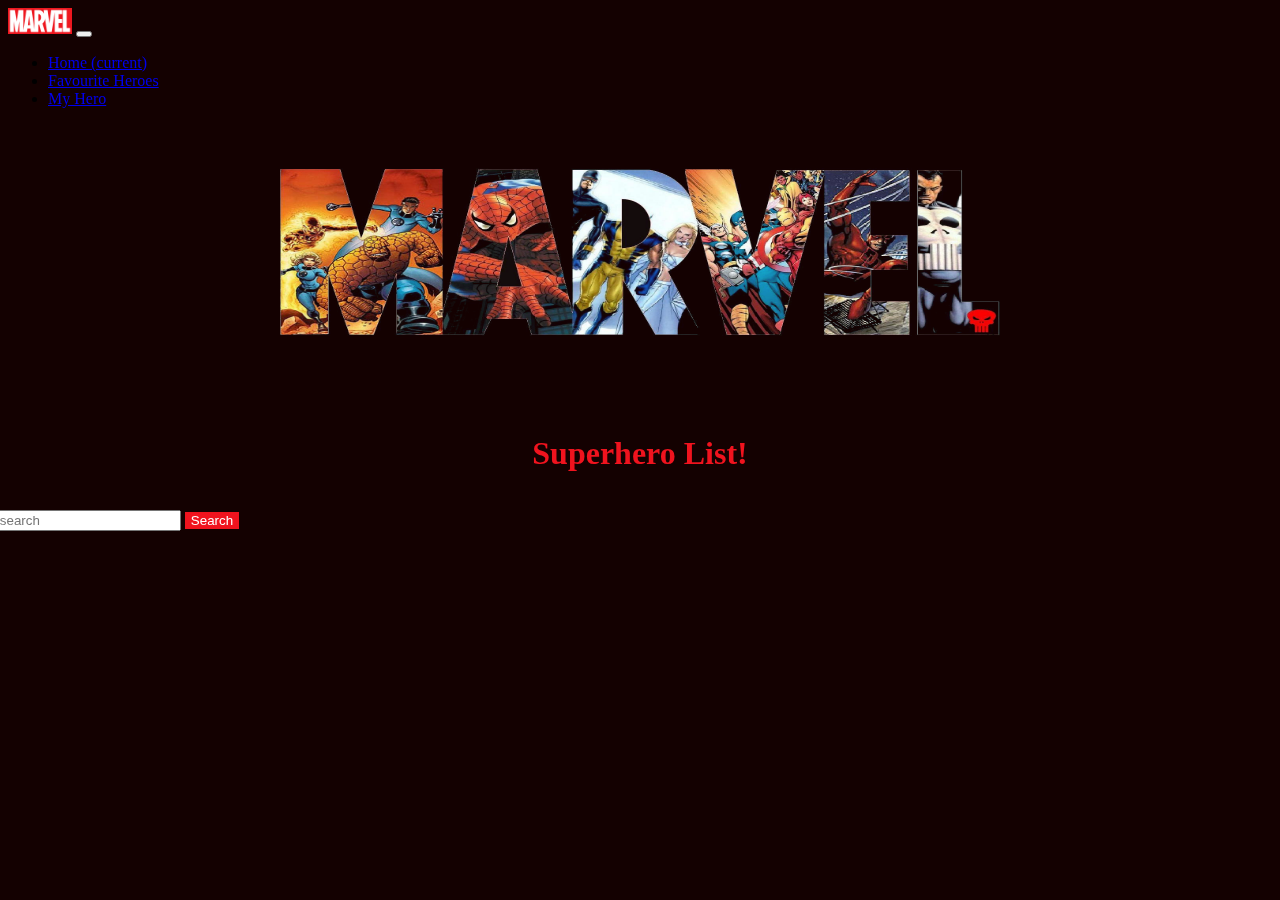
<file: index.html>
<!DOCTYPE html>
<html lang="en">

<head>
  <meta charset="UTF-8">
  <meta name="viewport" content="width=device-width, initial-scale=1.0">
  <title>SuperHero App</title>



  <link rel="stylesheet" href="https://cdn.jsdelivr.net/npm/bootstrap@4.6.2/dist/css/bootstrap.min.css"
    integrity="sha384-xOolHFLEh07PJGoPkLv1IbcEPTNtaed2xpHsD9ESMhqIYd0nLMwNLD69Npy4HI+N" crossorigin="anonymous">

  <link rel="stylesheet" href="style.css">

</head>

<body>

 
  <nav class="navbar sticky-top navbar-expand-lg navbar-dark bg-dark">


    <a class="navbar-brand" href="#"><img src="Marvel_Logo.png" alt="logo"></a>
    <button class="navbar-toggler" type="button" data-toggle="collapse" data-target="#navbarSupportedContent"
      aria-controls="navbarSupportedContent" aria-expanded="false" aria-label="Toggle navigation">
      <span class="navbar-toggler-icon"></span>
    </button>

    <div class="collapse navbar-collapse" id="navbarSupportedContent">
      <ul class="navbar-nav mr-auto">
        <li class="nav-item active">
          <a class="nav-link" href="#">Home <span class="sr-only">(current)</span></a>
        </li>
        <li class="nav-item">
          <a class="nav-link" href="favourites.html">Favourite Heroes</a>
        </li>
        <li class="nav-item">
          <a class="nav-link" href="myHero.html">My Hero</a>
        </li>

      </ul>

    </div>
  </nav>
  <img src="marvelimage.jpg" alt="marvel image" id="marvel-image">

  <div class="heading">
    <h1> Superhero List!</h1>
  </div>
  <section>

    <div class="superhero-list" id="heros-list">

    </div>


    <div>
      <form id="search-form" class="form-inline my-2 my-lg-0">
        <input id="input-box" class="input" type="search" aria-label="Search" placeholder="search">
        <button id="submit-button" class=" button btn btn-outline-success my-2 my-sm-0" type="submit">Search</button>
      </form>
      <div class="list text-color"></div>
      <div class="display-container" id="show-container"></div>

      <div class="card_container"></div>
    </div>

  </section>


  <script src="https://cdn.jsdelivr.net/npm/jquery@3.5.1/dist/jquery.slim.min.js"
    integrity="sha384-DfXdz2htPH0lsSSs5nCTpuj/zy4C+OGpamoFVy38MVBnE+IbbVYUew+OrCXaRkfj"
    crossorigin="anonymous"></script>
  <script src="https://cdn.jsdelivr.net/npm/bootstrap@4.6.2/dist/js/bootstrap.bundle.min.js"
    integrity="sha384-Fy6S3B9q64WdZWQUiU+q4/2Lc9npb8tCaSX9FK7E8HnRr0Jz8D6OP9dO5Vg3Q9ct"
    crossorigin="anonymous"></script>



  <script src="superhero.js"></script>


</body>

</html>
</file>
<file: style.css>
:root {
    --btncolor: #F0131E;
    --back_color: rgb(20, 1, 1);
    --white: #ffffff;
}

/* setting background color for all pages */

body {
    background-color: var(--back_color);

}

/* setting the marvel logo in the nav*/

nav img {
    width: 5vw;
}

.nav-item:hover {
    background-color: var(--btncolor);
    border-radius: 10px;
}

/* setting the dimension of marvel image at the top */

#marvel-image {

    min-width: 60%;
    height: 30vh;
    margin-left: 20%;
    margin-right: 20%;
    mix-blend-mode: lighten;
}

.text-color {
    color: var(--white);

}

/* setting everything in the main section */

section {
    display: flex;
}

#search-form {
    position: relative;
    right: 5%;
}

.card_container {
    position: relative;

}

/* arranging the cards in favourite every list */

.superhero-list {
    display: flex;
    flex-wrap: wrap;
    flex-direction: row wrap;
}

.card-body {
    background-color: var(--back_color);
    color: var(--white);

}

.card {
    border: 3px solid var(--btncolor);
    border-radius: 5px;
    margin: 1rem;
}

.btn {
    background-color: var(--btncolor);
    border: var(--btncolor);
    color: var(--white);
}

#submit-button {
    color: var(--white);
}

/* setting the design for myhero page */

#main{
}



.hero-container {
    display: flex;
    margin: 3rem;
    border: 3px solid var(--btncolor);
    padding: 1rem;
}

.hero-image {
    width: 35%;
    height: 50vh;
}

.hero-title {
    color: var(--btncolor);
    margin: 1rem;
    font-size: 50px;
}

.hero-description {
    font-family: 'Monospace';
    font-size: 30px;
}

.heading {
    text-align: center;
    padding: 1rem;
    color: var(--btncolor);
}

.description{
    color:#F0131E;
    font-size: 35px;
    font-weight: 600;
}

.info{
    display: flex;
    flex-wrap: wrap;
position: absolute; 
 border: 3px solid var(--btncolor);
text-align: center;
visibility: hidden;
margin: 0 3rem;
 
}

.invisible{
    visibility: hidden;
}

.visible{
    visibility: visible;
}

.info_btn{
    background-color: var(--btncolor);
    border: var(--btncolor);
    color: var(--white);
    width: auto;
    height: 2rem;
    margin: 1rem 3rem;
    font-size: 20px;
    font-weight: 700;
}
</file>
